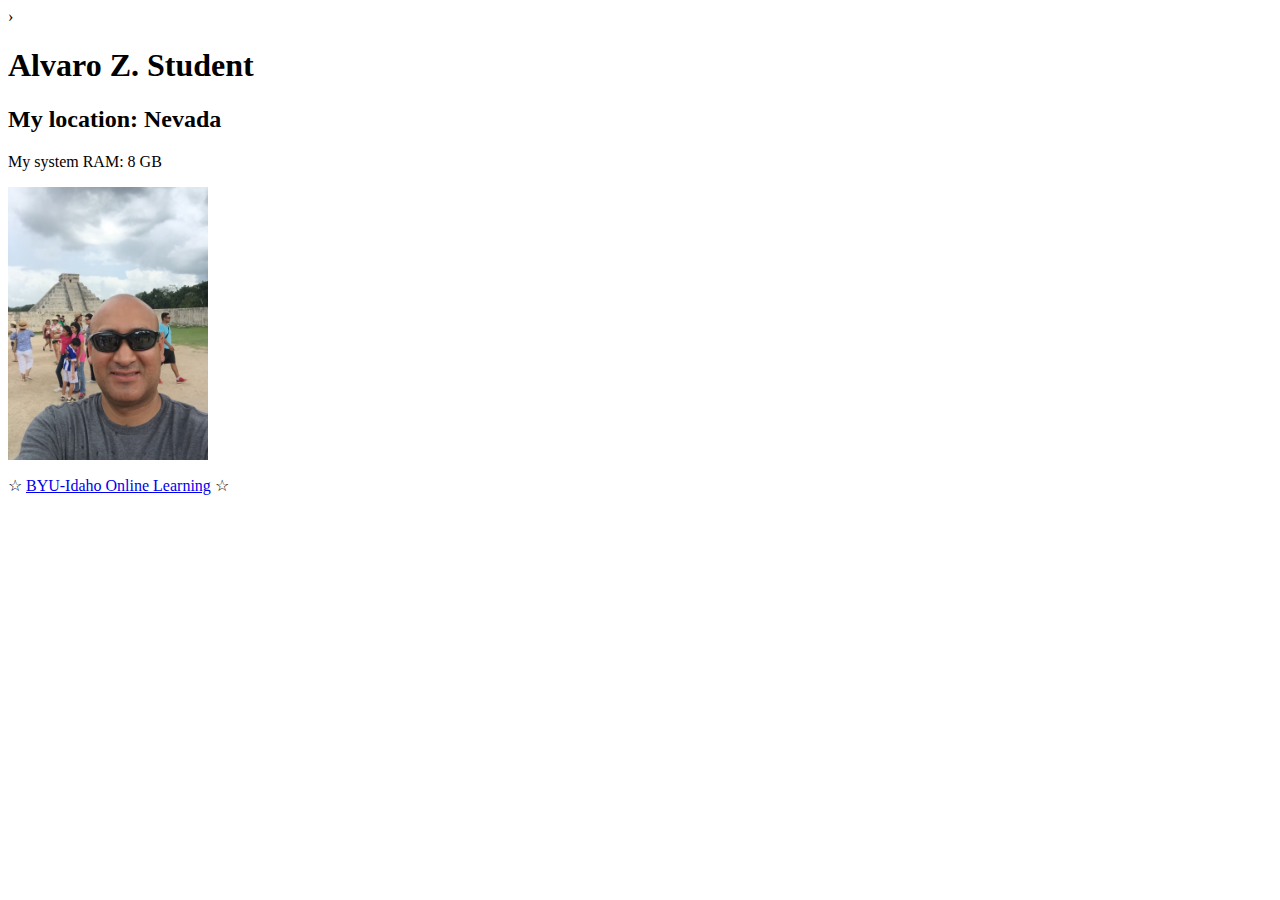
<file: basicpage.html>
›<!DOCTYPE html>
<html>
    <head>
        <meta charset="utf-8">
        <title>Alvaro Z. Student - A Basic Web Page</title>
    </head>
<body>
<h1>Alvaro Z. Student</h1>
<h2> My location: Nevada</h2>
<p>My system RAM: 8 GB </p>
<p><img src="images/profile-200-273.jpg" width="200" height="273" alt="Profile Picture"></p>
<p>&star; <a href="http://www.byui.edu/online">BYU-Idaho Online Learning</a> &star;</p>
</body>
</html>
</file>
